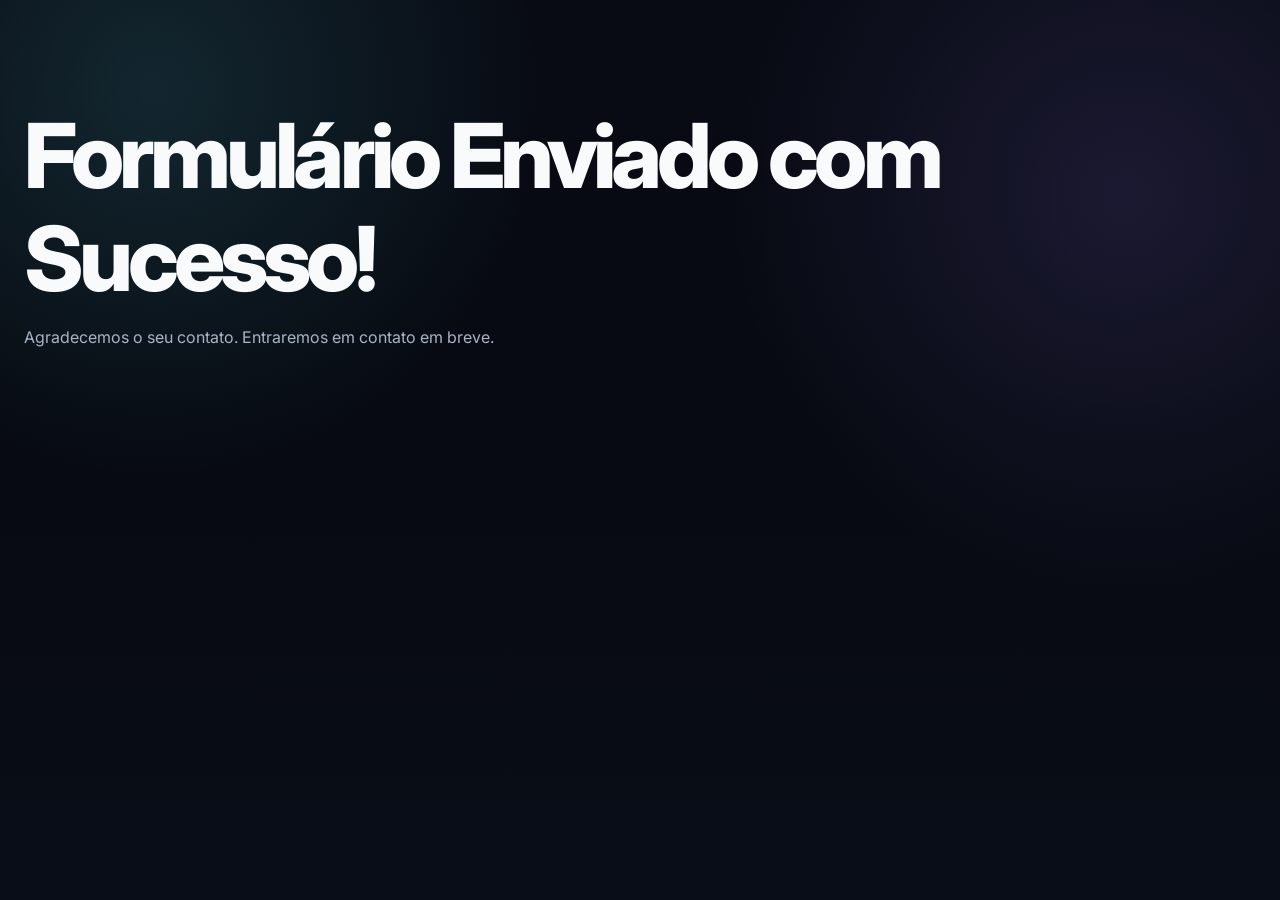
<file: confirmacao.html>
<!DOCTYPE html>
<html lang="pt-br">
  <head>
    <meta charset="UTF-8" />
    <meta name="viewport" content="width=device-width, initial-scale=1.0" />
    <link rel="stylesheet" type="text/css" href="./style/style.css" />
    <title>Confirmação de Envio</title>
  </head>
  <style>
    .mensagem-sucesso {
      background-color: #dff0d8;
      color: #3c763d;
      padding: 10px;
      margin-bottom: 10px;
    }

    .mensagem-erro {
      background-color: #f2dede;
      color: #a94442;
      padding: 10px;
      margin-bottom: 10px;
    }
  </style>
  <body>
    <h1>Formulário Enviado com Sucesso!</h1>
    <p>Agradecemos o seu contato. Entraremos em contato em breve.</p>
  </body>
</html>
</file>
<file: style/style.css>
@import url("https://fonts.googleapis.com/css2?family=Inter:wght@400;500;600;700;800&family=Press+Start+2P&display=swap");

:root {
  --bg: #070a12;
  --bg-soft: #0c1120;
  --surface: rgba(15, 22, 39, 0.78);
  --surface-strong: #111827;
  --surface-hover: #172036;
  --border: rgba(148, 163, 184, 0.16);
  --border-strong: rgba(92, 225, 230, 0.28);
  --text: #f8fafc;
  --text-soft: #a9b4c7;
  --primary: #5ce1e6;
  --primary-strong: #22c4cb;
  --secondary: #9b7bff;
  --accent: #f8d66d;
  --danger: #ff6b81;
  --shadow: 0 28px 80px rgba(0, 0, 0, 0.42);
  --shadow-soft: 0 16px 40px rgba(0, 0, 0, 0.24);
  --radius-xl: 28px;
  --radius-lg: 20px;
  --radius-md: 14px;
  --container: 1180px;
}

* {
  box-sizing: border-box;
  margin: 0;
  padding: 0;
  scroll-behavior: smooth;
}

html {
  min-height: 100%;
  background: var(--bg);
}

body {
  min-height: 100vh;
  margin: 0;
  padding: 104px 24px 0;
  overflow-x: hidden;
  color: var(--text);
  font-family: "Inter", system-ui, -apple-system, BlinkMacSystemFont, "Segoe UI", sans-serif;
  line-height: 1.65;
  background:
    radial-gradient(circle at 12% 10%, rgba(92, 225, 230, 0.13), transparent 28%),
    radial-gradient(circle at 88% 22%, rgba(155, 123, 255, 0.13), transparent 30%),
    linear-gradient(180deg, #080b14 0%, #070a12 48%, #090d17 100%);
}

body::before {
  content: "";
  position: fixed;
  inset: 0;
  z-index: -2;
  pointer-events: none;
  opacity: 0.22;
  background-image:
    linear-gradient(rgba(255, 255, 255, 0.025) 1px, transparent 1px),
    linear-gradient(90deg, rgba(255, 255, 255, 0.025) 1px, transparent 1px);
  background-size: 42px 42px;
  mask-image: linear-gradient(to bottom, black 0%, transparent 78%);
}

body::after {
  content: "";
  position: fixed;
  width: 420px;
  height: 420px;
  right: -180px;
  bottom: -190px;
  z-index: -1;
  pointer-events: none;
  border-radius: 50%;
  background: rgba(92, 225, 230, 0.08);
  filter: blur(20px);
}

::selection {
  color: #071014;
  background: var(--primary);
}

img {
  display: block;
  max-width: 100%;
}

a {
  color: inherit;
  text-decoration: none;
}

button,
input,
textarea {
  font: inherit;
}

button,
a,
input,
textarea {
  -webkit-tap-highlight-color: transparent;
}

/* Navegação */
nav {
  position: relative;
  z-index: 1000;
}

ul,
.nav-links {
  position: fixed;
  top: 18px;
  left: 50%;
  z-index: 1000;
  display: flex;
  align-items: center;
  justify-content: center;
  gap: 8px;
  width: min(calc(100% - 36px), 760px);
  min-height: 64px;
  padding: 8px;
  list-style: none;
  border: 1px solid var(--border);
  border-radius: 20px;
  background: rgba(8, 12, 22, 0.76);
  box-shadow: 0 18px 45px rgba(0, 0, 0, 0.28);
  backdrop-filter: blur(22px) saturate(140%);
  -webkit-backdrop-filter: blur(22px) saturate(140%);
  transform: translateX(-50%);
  transition: border-color 0.25s ease, background 0.25s ease, box-shadow 0.25s ease;
}

ul.scrolled,
.nav-links.scrolled {
  border-color: rgba(92, 225, 230, 0.22);
  background: rgba(8, 12, 22, 0.92);
  box-shadow: 0 18px 55px rgba(0, 0, 0, 0.42);
}

ul li,
.nav-links li {
  margin: 0;
  padding: 0;
}

ul a,
.nav-links a {
  position: relative;
  display: inline-flex;
  align-items: center;
  justify-content: center;
  min-height: 46px;
  padding: 0 18px;
  color: var(--text-soft);
  font-size: 0.82rem;
  font-weight: 700;
  letter-spacing: 0.06em;
  text-transform: uppercase;
  border: 1px solid transparent;
  border-radius: 13px;
  transition: color 0.2s ease, background 0.2s ease, border-color 0.2s ease, transform 0.2s ease;
}

ul a:hover,
.nav-links a:hover,
ul a:focus-visible,
.nav-links a:focus-visible {
  color: var(--text);
  border-color: rgba(92, 225, 230, 0.18);
  background: rgba(92, 225, 230, 0.09);
  transform: translateY(-1px);
  outline: none;
}

.menu-icon {
  display: none;
}

/* Cabeçalho / Hero */
header {
  width: min(100%, var(--container));
  margin: 0 auto 28px;
  padding: 0;
  text-align: center;
  background: transparent;
}

.header-content {
  position: relative;
  isolation: isolate;
  display: flex;
  flex-direction: column;
  align-items: center;
  justify-content: center;
  width: 100%;
  min-height: 430px;
  padding: 58px clamp(22px, 5vw, 72px);
  overflow: hidden;
  text-align: center;
  border: 1px solid var(--border);
  border-radius: var(--radius-xl);
  background:
    linear-gradient(145deg, rgba(16, 24, 43, 0.93), rgba(10, 15, 28, 0.88)),
    radial-gradient(circle at 50% 0%, rgba(92, 225, 230, 0.13), transparent 42%);
  box-shadow: var(--shadow);
}

.header-content::before {
  content: "";
  position: absolute;
  inset: 0;
  z-index: -2;
  pointer-events: none;
  background:
    linear-gradient(135deg, rgba(92, 225, 230, 0.05), transparent 34%),
    linear-gradient(315deg, rgba(155, 123, 255, 0.07), transparent 34%);
}

.header-content::after {
  content: "";
  position: absolute;
  right: -80px;
  top: -120px;
  z-index: -1;
  width: 310px;
  height: 310px;
  border: 1px solid rgba(92, 225, 230, 0.08);
  border-radius: 50%;
  box-shadow: 0 0 0 45px rgba(92, 225, 230, 0.018), 0 0 0 90px rgba(155, 123, 255, 0.018);
}

.header-content .gif {
  display: flex;
  align-items: center;
  justify-content: center;
  width: 100%;
  margin: 0 0 24px;
}

.header-content .gif img {
  width: auto;
  max-width: min(320px, 72vw);
  max-height: 210px;
  object-fit: contain;
  border-radius: 16px;
  filter: drop-shadow(0 18px 30px rgba(0, 0, 0, 0.42));
}

h1,
h2,
h3 {
  color: var(--text);
  line-height: 1.15;
}

h1 {
  margin: 0 0 14px;
  font-size: clamp(2.5rem, 7vw, 5.6rem);
  font-weight: 800;
  letter-spacing: -0.055em;
  text-transform: none;
  text-shadow: none;
}

.header-content > h1,
header h1 {
  background: linear-gradient(90deg, #ffffff 10%, #dffbfc 48%, #b8a9ff 100%);
  -webkit-background-clip: text;
  background-clip: text;
  color: transparent;
}

h2 {
  margin-bottom: 14px;
  font-size: clamp(1.7rem, 4vw, 2.5rem);
  font-weight: 750;
  letter-spacing: -0.035em;
}

h3 {
  margin: 0;
  color: var(--text-soft);
  font-size: clamp(1rem, 2vw, 1.2rem);
  font-weight: 500;
  letter-spacing: 0.02em;
}

p {
  color: var(--text-soft);
}

.header-content p {
  max-width: 650px;
  margin-top: 12px;
  font-size: 1rem;
}

/* Busca */
.search-box {
  width: min(100%, 760px);
  margin: 24px auto 0;
}

form {
  width: 100%;
  max-width: 620px;
  margin: 0 auto;
  padding: 22px;
  border: 1px solid var(--border);
  border-radius: var(--radius-lg);
  background: rgba(15, 22, 39, 0.7);
  box-shadow: var(--shadow-soft);
  backdrop-filter: blur(16px);
}

.search-box form {
  display: grid;
  grid-template-columns: 1fr auto;
  gap: 12px;
  max-width: none;
  padding: 14px;
}

.search-box label {
  grid-column: 1 / -1;
  margin: 0 4px -2px;
  text-align: left;
}

label {
  display: block;
  margin-bottom: 8px;
  color: #c9d3e2;
  font-size: 0.83rem;
  font-weight: 700;
  letter-spacing: 0.035em;
}

input,
textarea {
  width: 100%;
  margin: 0 0 18px;
  padding: 14px 16px;
  color: var(--text);
  font-size: 0.96rem;
  border: 1px solid rgba(148, 163, 184, 0.18);
  border-radius: 12px;
  outline: none;
  background: rgba(4, 8, 16, 0.72);
  transition: border-color 0.2s ease, box-shadow 0.2s ease, background 0.2s ease;
}

.search-box input {
  margin: 0;
}

input::placeholder,
textarea::placeholder {
  color: #6f7c91;
}

input:focus,
textarea:focus {
  border-color: rgba(92, 225, 230, 0.66);
  background: rgba(6, 12, 22, 0.88);
  box-shadow: 0 0 0 4px rgba(92, 225, 230, 0.08);
}

textarea {
  min-height: 160px;
  resize: vertical;
}

button,
.search-button,
.download-button {
  display: inline-flex;
  align-items: center;
  justify-content: center;
  min-height: 46px;
  padding: 12px 18px;
  color: #071014;
  font-size: 0.82rem;
  font-weight: 800;
  letter-spacing: 0.055em;
  text-transform: uppercase;
  border: 1px solid rgba(255, 255, 255, 0.2);
  border-radius: 12px;
  background: linear-gradient(135deg, #76edf1, #4fd3d9);
  box-shadow: 0 10px 30px rgba(92, 225, 230, 0.15);
  cursor: pointer;
  transition: transform 0.2s ease, box-shadow 0.2s ease, filter 0.2s ease;
}

button:hover,
.search-button:hover,
.download-button:hover {
  background: linear-gradient(135deg, #88f3f6, #5ce1e6);
  transform: translateY(-2px);
  box-shadow: 0 14px 34px rgba(92, 225, 230, 0.24);
  filter: saturate(1.08);
}

button:active,
.search-button:active,
.download-button:active {
  transform: translateY(0);
}

button:focus-visible,
a:focus-visible {
  outline: 3px solid rgba(92, 225, 230, 0.38);
  outline-offset: 3px;
}

/* Conteúdo principal */
main {
  width: min(100%, var(--container));
  max-width: none;
  margin: 0 auto;
  padding: clamp(22px, 4vw, 42px);
  overflow: visible;
  color: var(--text);
  text-align: center;
  border: 1px solid var(--border);
  border-radius: var(--radius-xl);
  background: linear-gradient(180deg, rgba(14, 20, 36, 0.88), rgba(10, 15, 28, 0.78));
  box-shadow: var(--shadow);
  backdrop-filter: blur(18px);
}

header + main {
  margin-top: 24px;
}

main > .header-content:first-child {
  margin-bottom: 30px;
}

main > section:first-child:not(.game-container) {
  max-width: 850px;
  margin: 0 auto 34px;
}

main > section:first-child:not(.game-container) p {
  margin: 0 auto 13px;
  font-size: 1rem;
}

main section + section {
  margin-top: 38px;
}

main section > h1 {
  position: relative;
  display: inline-flex;
  align-items: center;
  gap: 12px;
  margin: 4px 0 22px;
  color: var(--text);
  font-size: clamp(1.75rem, 4vw, 2.7rem);
  letter-spacing: -0.04em;
}

main section > h1::before {
  content: "";
  width: 9px;
  height: 9px;
  border-radius: 50%;
  background: var(--primary);
  box-shadow: 0 0 20px rgba(92, 225, 230, 0.72);
}

/* Cards de jogos e emuladores */
.game-container {
  display: grid;
  grid-template-columns: repeat(auto-fit, minmax(190px, 1fr));
  gap: 18px;
  width: 100%;
  margin-top: 22px;
  padding: 0;
  overflow: visible;
  align-items: stretch;
}

.game {
  position: relative;
  display: flex;
  flex-direction: column;
  align-items: stretch;
  width: 100%;
  min-width: 0;
  padding: 14px;
  overflow: hidden;
  text-align: left;
  border: 1px solid var(--border);
  border-radius: var(--radius-lg);
  background: linear-gradient(180deg, rgba(22, 31, 51, 0.94), rgba(13, 20, 35, 0.96));
  box-shadow: 0 14px 34px rgba(0, 0, 0, 0.2);
  cursor: default;
  transition: transform 0.22s ease, border-color 0.22s ease, background 0.22s ease, box-shadow 0.22s ease;
}

.game[onclick] {
  cursor: pointer;
}

.game::before {
  content: "";
  position: absolute;
  inset: 0;
  pointer-events: none;
  border-radius: inherit;
  background: linear-gradient(145deg, rgba(92, 225, 230, 0.055), transparent 32%, rgba(155, 123, 255, 0.04));
  opacity: 0;
  transition: opacity 0.22s ease;
}

.game:hover,
.game:focus-within,
.game:focus-visible {
  border-color: var(--border-strong);
  background: linear-gradient(180deg, rgba(25, 36, 59, 0.98), rgba(14, 21, 37, 0.98));
  box-shadow: 0 20px 42px rgba(0, 0, 0, 0.28), 0 0 0 1px rgba(92, 225, 230, 0.04);
  transform: translateY(-5px);
  outline: none;
}

.game:hover::before,
.game:focus-within::before,
.game:focus-visible::before {
  opacity: 1;
}

.game img {
  width: 100%;
  aspect-ratio: 4 / 3;
  height: auto;
  margin: 0 0 14px;
  object-fit: cover;
  border: 1px solid rgba(255, 255, 255, 0.06);
  border-radius: 14px;
  background: #080d18;
}

.game img.game-image,
.game-container .game > img[src*="logo" i],
.game-container .game > img[src*="icon" i],
.game-container .game > img[src*="PCSX2" i],
.game-container .game > img[src*="playstation-1" i] {
  object-fit: contain;
  padding: 20px;
  background: radial-gradient(circle at center, rgba(255, 255, 255, 0.08), rgba(4, 8, 16, 0.85));
}

.game h3 {
  margin: 2px 4px 4px;
  color: var(--text);
  font-size: 1rem;
  font-weight: 700;
}

.game a {
  display: block;
  margin-top: auto;
  padding: 0;
  border-radius: 12px;
}

.game .download-button,
.game button {
  width: 100%;
  min-height: 48px;
  margin-top: 2px;
  padding-inline: 12px;
  font-size: 0.73rem;
}

/* Contato */
main > form {
  margin-top: 26px;
  text-align: left;
}

main > form button {
  width: 100%;
}

#resultado {
  margin-top: 20px;
}

/* Modal */
.modal {
  position: fixed;
  inset: 0;
  z-index: 2000;
  display: none;
  width: 100%;
  height: 100%;
  padding: 24px;
  overflow: auto;
  background: rgba(2, 5, 10, 0.82);
  backdrop-filter: blur(14px);
}

.modal-content {
  position: relative;
  width: min(100%, 520px);
  margin: 8vh auto;
  padding: 18px;
  overflow: hidden;
  text-align: center;
  border: 1px solid rgba(92, 225, 230, 0.22);
  border-radius: 24px;
  background: rgba(14, 21, 36, 0.96);
  box-shadow: 0 30px 90px rgba(0, 0, 0, 0.55);
}

.glass-effect {
  background: rgba(14, 21, 36, 0.9);
  backdrop-filter: blur(24px);
}

.modal-content a {
  display: block;
  padding: 0;
  background: transparent;
}

.modal-img,
#alertImage {
  width: auto;
  max-width: 100%;
  max-height: 430px;
  margin: 0 auto;
  object-fit: contain;
  border-radius: 16px;
}

#alertMessage {
  margin: 18px 8px 8px;
  color: var(--text);
  font-weight: 700;
}

.close-button {
  position: absolute;
  top: 12px;
  right: 12px;
  z-index: 5;
  display: grid;
  place-items: center;
  width: 38px;
  height: 38px;
  padding: 0;
  color: var(--text);
  font-size: 1rem;
  line-height: 1;
  border: 1px solid rgba(255, 255, 255, 0.1);
  border-radius: 12px;
  background: rgba(4, 8, 16, 0.78);
  cursor: pointer;
  transition: color 0.2s ease, background 0.2s ease, transform 0.2s ease;
}

.close-button:hover {
  color: #fff;
  background: rgba(255, 107, 129, 0.2);
  transform: scale(1.04);
}

/* Rodapé */
footer {
  width: min(100%, var(--container));
  margin: 28px auto 0;
  padding: 28px 20px 34px;
  color: var(--text-soft);
  text-align: center;
  border-top: 1px solid var(--border);
  background: transparent;
}

footer p {
  margin-bottom: 5px;
  color: #dbe4ef;
  font-size: 0.92rem;
  font-weight: 700;
}

small {
  color: #748196;
  font-size: 0.78rem;
  font-weight: 500;
}

/* Barra de rolagem */
* {
  scrollbar-width: thin;
  scrollbar-color: #33425c #0a0f1b;
}

::-webkit-scrollbar {
  width: 10px;
  height: 10px;
}

::-webkit-scrollbar-track {
  background: #0a0f1b;
}

::-webkit-scrollbar-thumb {
  border: 2px solid #0a0f1b;
  border-radius: 999px;
  background: #33425c;
}

::-webkit-scrollbar-thumb:hover {
  background: #455875;
}

/* Responsividade */
@media (max-width: 800px) {
  body {
    padding: 86px 14px 0;
  }

  ul,
  .nav-links {
    top: 12px;
    left: 12px;
    right: 12px;
    display: none;
    width: auto;
    min-height: 0;
    padding: 68px 10px 12px;
    flex-direction: column;
    gap: 4px;
    transform: none;
    border-radius: 20px;
  }

  ul.active,
  .nav-links.active {
    display: flex;
  }

  ul li,
  .nav-links li {
    width: 100%;
  }

  ul a,
  .nav-links a {
    width: 100%;
    min-height: 48px;
    justify-content: flex-start;
    padding-inline: 16px;
  }

  .menu-icon {
    position: fixed;
    top: 22px;
    right: 24px;
    z-index: 1200;
    display: flex;
    width: 44px;
    height: 44px;
    padding: 11px 10px;
    flex-direction: column;
    justify-content: center;
    gap: 5px;
    border: 1px solid var(--border);
    border-radius: 13px;
    background: rgba(8, 12, 22, 0.9);
    box-shadow: 0 10px 28px rgba(0, 0, 0, 0.3);
    backdrop-filter: blur(18px);
    cursor: pointer;
  }

  .menu-icon .bar {
    width: 100%;
    height: 2px;
    margin: 0;
    border-radius: 999px;
    background: var(--primary);
    transition: transform 0.25s ease, opacity 0.25s ease;
  }

  .menu-icon.change .bar:nth-child(1),
  .menu-icon.active .bar:nth-child(1) {
    transform: translateY(7px) rotate(45deg);
  }

  .menu-icon.change .bar:nth-child(2),
  .menu-icon.active .bar:nth-child(2) {
    opacity: 0;
  }

  .menu-icon.change .bar:nth-child(3),
  .menu-icon.active .bar:nth-child(3) {
    transform: translateY(-7px) rotate(-45deg);
  }

  .header-content {
    min-height: 360px;
    padding: 40px 22px;
    border-radius: 22px;
  }

  .header-content .gif img {
    max-height: 170px;
  }

  main {
    padding: 22px 16px;
    border-radius: 22px;
  }

  .game-container {
    grid-template-columns: repeat(2, minmax(0, 1fr));
    gap: 12px;
  }

  .game {
    padding: 10px;
    border-radius: 16px;
  }

  .game img {
    margin-bottom: 10px;
    border-radius: 11px;
  }

  .game .download-button,
  .game button {
    min-height: 44px;
    font-size: 0.66rem;
    letter-spacing: 0.035em;
  }

  .search-box form {
    grid-template-columns: 1fr;
  }

  .search-box label {
    grid-column: auto;
  }

  .modal {
    padding: 14px;
  }
}

@media (max-width: 460px) {
  body {
    padding-inline: 10px;
  }

  h1 {
    font-size: clamp(2.25rem, 13vw, 3.4rem);
  }

  .header-content {
    min-height: 330px;
    padding-inline: 16px;
  }

  main {
    padding-inline: 12px;
  }

  .game-container {
    grid-template-columns: 1fr;
  }

  .game {
    max-width: 360px;
    margin-inline: auto;
  }

  .game img {
    aspect-ratio: 16 / 10;
  }

  form {
    padding: 16px;
  }
}

@media (prefers-reduced-motion: reduce) {
  *,
  *::before,
  *::after {
    scroll-behavior: auto !important;
    animation-duration: 0.01ms !important;
    animation-iteration-count: 1 !important;
    transition-duration: 0.01ms !important;
  }
}
</file>
